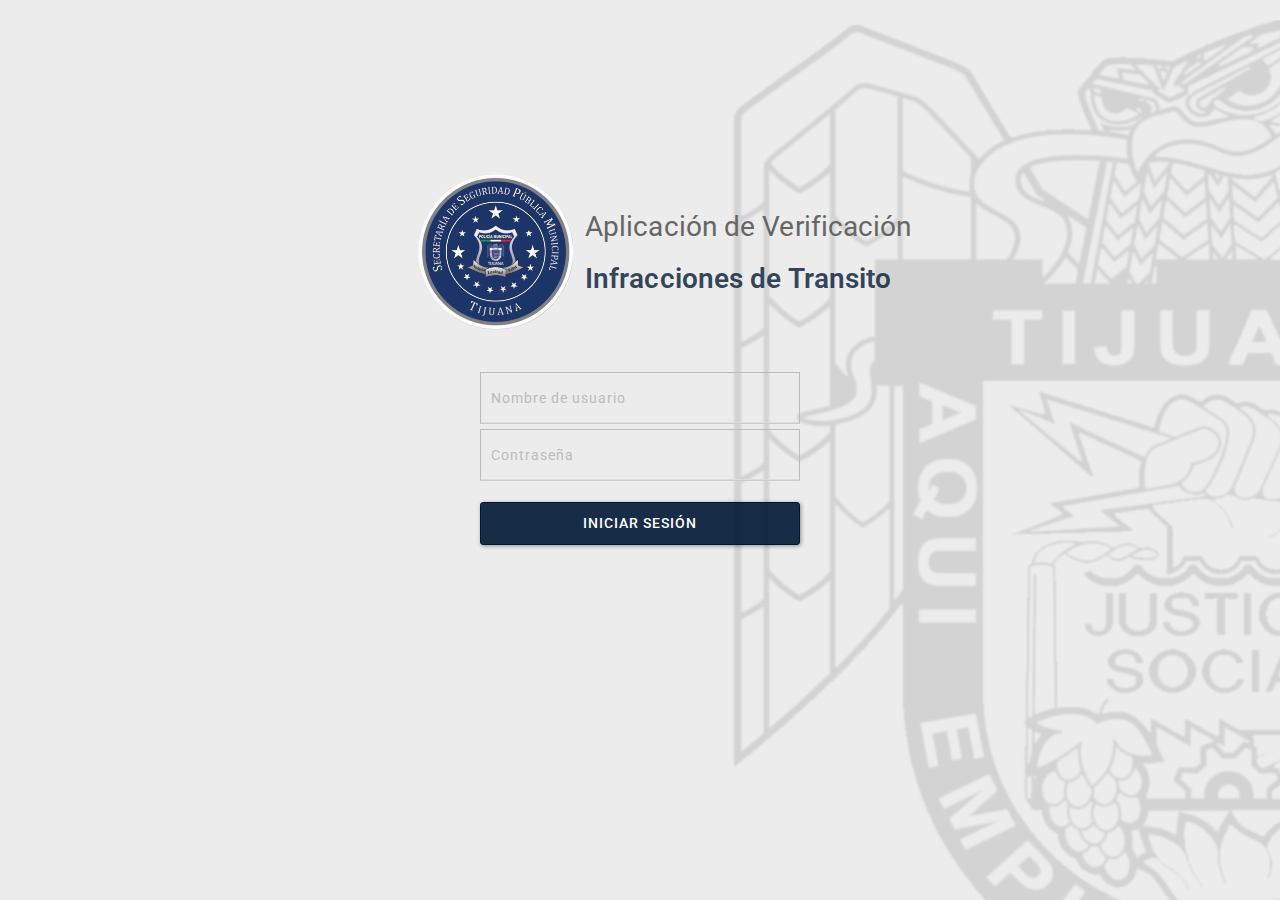
<file: www/index.html>
<!DOCTYPE HTML>
<html>
  <head>
    <meta name="viewport" content="width=device-width, initial-scale=1">    
    <meta http-equiv="Content-type" content="text/html; charset=utf-8">
    <link rel="stylesheet" href="assets/css/bootstrap.min.css" />
    <link rel="stylesheet" href="assets/css/snackbar.min.css" />
    <link rel="stylesheet" href="assets/css/wrap.css" />
    <link rel="stylesheet" href="assets/css/mobile.css" />
    <!-- HTML5 shim and Respond.js for IE8 support of HTML5 elements and media queries -->
    <!-- WARNING: Respond.js doesn't work if you view the page via file:// -->
    <!--[if lt IE 9]>
    <script src="https://oss.maxcdn.com/html5shiv/3.7.2/html5shiv.min.js"></script>
    <script src="https://oss.maxcdn.com/respond/1.4.2/respond.min.js"></script>
    <![endif]-->
    <style>
      body {
        background: #ECECEC url('assets/img/bg.jpg') no-repeat bottom right fixed;
        background-position-y: 20px;
      }
      .snackbar {
        background: rgba(0, 23, 52, 0.8);
        padding: 7px;
        color: #fff;
      }
      .inputShadow:focus {
        -webkit-box-shadow: inset 0 -2px 0 rgba(0, 23, 52, 0.9) !important;
        box-shadow: inset 0 -2px 0 rgba(0, 23, 52, 0.9) !important;
        background-color: #fafafa !important;
      }
    </style>
  </head>

  <body onload="init()">

    <div id="launcherPage" data-role="page"></div>

    <div id="loginPage" data-role="page" class="container loginPage">

      <div class="row" style="margin-left: 0;margin-right: 0;">
        <div class="col-xs-12 headerLogo">
          <div class="col-xs-6">
            <img src="assets/img/sspm_logo.png" class="img img-responsive headerImg" alt="logo" />
          </div>
          <div class="col-xs-6">
            <p class="headerText">
              Aplicación de Verificación
              <span style="color: rgba(0, 23, 52, 0.8);font-weight: 600;"> Infracciones de Transito</span>
            </p>
          </div>
        </div>
        <div class="col-xs-12">
            <div class="wrap">
                <form class="login" id="formLogin" role="form">
                  <input type="text" name="usuario" id="usuario" class="form-control inputShadow" placeholder="Nombre de usuario" pattern="^[a-zA-Z][a-zA-Z0-9-_\.]{1,20}$" required/>
                  <input type="password" name="contrasena" id="contrasena" class="form-control inputShadow" placeholder="Contraseña" pattern="^(?=.*\d)(?=.*[a-z])(?=.*[A-Z])(?!.*\s).*$" required/>
                  <input type="submit" class="btn btn-sm btn-primary" value="Iniciar sesión" id="submitSesion"/>
                </form>
            </div>
        </div>
      </div>
    </div>
    <!-- jQuery (necessary for Bootstrap's JavaScript plugins) -->
    <script src="assets/js/jquery.min.js"></script>
    <!--script src="cordova.js" type="text/javascript"></script-->
    <!-- Include all compiled plugins (below), or include individual files as needed -->
    <script src="assets/js/bootstrap.min.js"></script>
    <script src="assets/js/snackbar.min.js"></script>
    <script src="assets/js/app-login.js"></script>

    <!--script type="text/javascript" charset="utf-8">
      /*document.addEventListener("deviceready", onDeviceReady, false);
      function onDeviceReady() { }*/
    </script-->
  </body>
</html>
</file>
<file: www/assets/css/wrap.css>
.wrap {
  width: 100%;
  height: 100%;
  min-height: 100%;
  position: absolute;
  top: 40px;
  left: 0;
  z-index: 99;
}
p.form-title {
  font-family: 'Open Sans' , sans-serif;
  font-size: 20px;
  font-weight: 600;
  text-align: center;
  color: #FFFFFF;
  margin-top: 5%;
  text-transform: uppercase;
  letter-spacing: 4px;
}
form {
  width: 320px;
  margin: 0 auto;
}
form.login input[type="text"], form.login input[type="password"] {
  width: 100%;
  margin: 0;
  padding: 25px 10px;
  background: 0;
  border: 1px solid #bbb;
  border-bottom: 1px solid #ccc;
  outline: 0;
  font-size: 14px;
  font-weight: 400;
  letter-spacing: 1px;
  margin-bottom: 5px;
  color: #333;
  outline: 0;
}
form.login input[type="submit"] {
  width: 100%;
  font-size: 14px;
  text-transform: uppercase;
  font-weight: 500;
  margin-top: 16px;
  outline: 0;
  cursor: pointer;
  letter-spacing: 1px;
  background-color: rgba(0, 23, 52, 0.9);
  border: 1px solid rgb(0, 23, 52);
  padding: 10px 12px;
}
form.login input[type="submit"]:hover {
  transition: background-color 0.5s ease;
}
form.login .remember-forgot {
  float: left;
  width: 100%;
  margin: 10px 0 0 0;
}
form.login .forgot-pass-content {
  min-height: 20px;
  margin-top: 10px;
  margin-bottom: 10px;
}
form.login label, form.login a {
  font-size: 12px;
  font-weight: 400;
  color: #FFFFFF;
}
form.login a {
  transition: color 0.5s ease;
}
form.login a:hover {
  color: #2ecc71;
}
.form-control:focus {
  border-color: none;
  -webkit-box-shadow: 1px 2px 10px #aaa;
  box-shadow: 1px 2px 10px #aaa;
  background-color: #f4f4f4 !important;
}
</file>
<file: www/assets/css/mobile.css>
.headerLogo {
	margin: 0 auto;
	margin-top: 15%;
} 
.headerImg {
	float: right;
	margin-right: 50px;
	width: 160px;
}
.headerText {
    width: 330px;
    font-size: 28px;
    float: left;
    margin-top: 30px;
    margin-left: -70px;
}

@media only screen and (max-width: 769px) {
	.headerLogo {
	  margin-top: 30%;
	}
}
@media only screen and (max-width: 690px) and (orientation: landscape) {
	.headerLogo {
		margin-top: 2% !important;
    	margin-bottom: 10px !important;
	}
	.headerImg {
		float: right;
		margin-right: 80px;
		width: 120px;
	    margin-top: 0 !important;
	}
	.headerText {
	    margin-top: 10px;
	    margin-left: -80px;
	}
}
@media only screen and (max-width: 460px) {
	.headerLogo {
    	margin-top: 10% !important;
    	margin-bottom: 0 !important;
	}
	.headerText {
	    margin-top: 0;
	    margin-left: 20px;
	}
	.headerImg {
		float: right;
		margin-right: 100px;
		margin-top: 0 !important;
	    width: 140px;
	}
	.col-xs-6 {
		width: 100%;
	}
	.table-user-information > tbody > tr > td {
	    display: inline-block;
	}
}
@media only screen and (max-width: 420px) {
	.headerImg {
		float: right;
		margin-right: 100px;
		margin-top: 0 !important;
	    width: 120px;
	}
}
@media only screen and (max-width: 360px) {
	.headerImg {
		float: right;
		margin-right: 75px;
		margin-top: 0 !important;
	    width: 120px;
	}
	.headerText {
	    margin: 0 !important;
	}
}
</file>
<file: www/assets/css/snackbar.min.css>
/* SnackbarJS - MIT LICENSE (https://github.com/FezVrasta/snackbarjs/blob/master/LICENSE.md) */
#snackbar-container{position:fixed;left:20px;bottom:0;z-index:99999}.snackbar{overflow:hidden;clear:both;min-width:288px;max-width:568px;cursor:pointer;opacity:0}.snackbar.snackbar-opened{height:auto;opacity:1}@media (max-width:767px){#snackbar-container{left:0!important;right:0;width:100%}#snackbar-container .snackbar{min-width:100%}#snackbar-container [class="snackbar snackbar-opened"] ~ .snackbar.toast{margin-top: 20px}#snackbar-container [class="snackbar snackbar-opened"]{border-radius:0;margin-bottom:0}}
</file>
